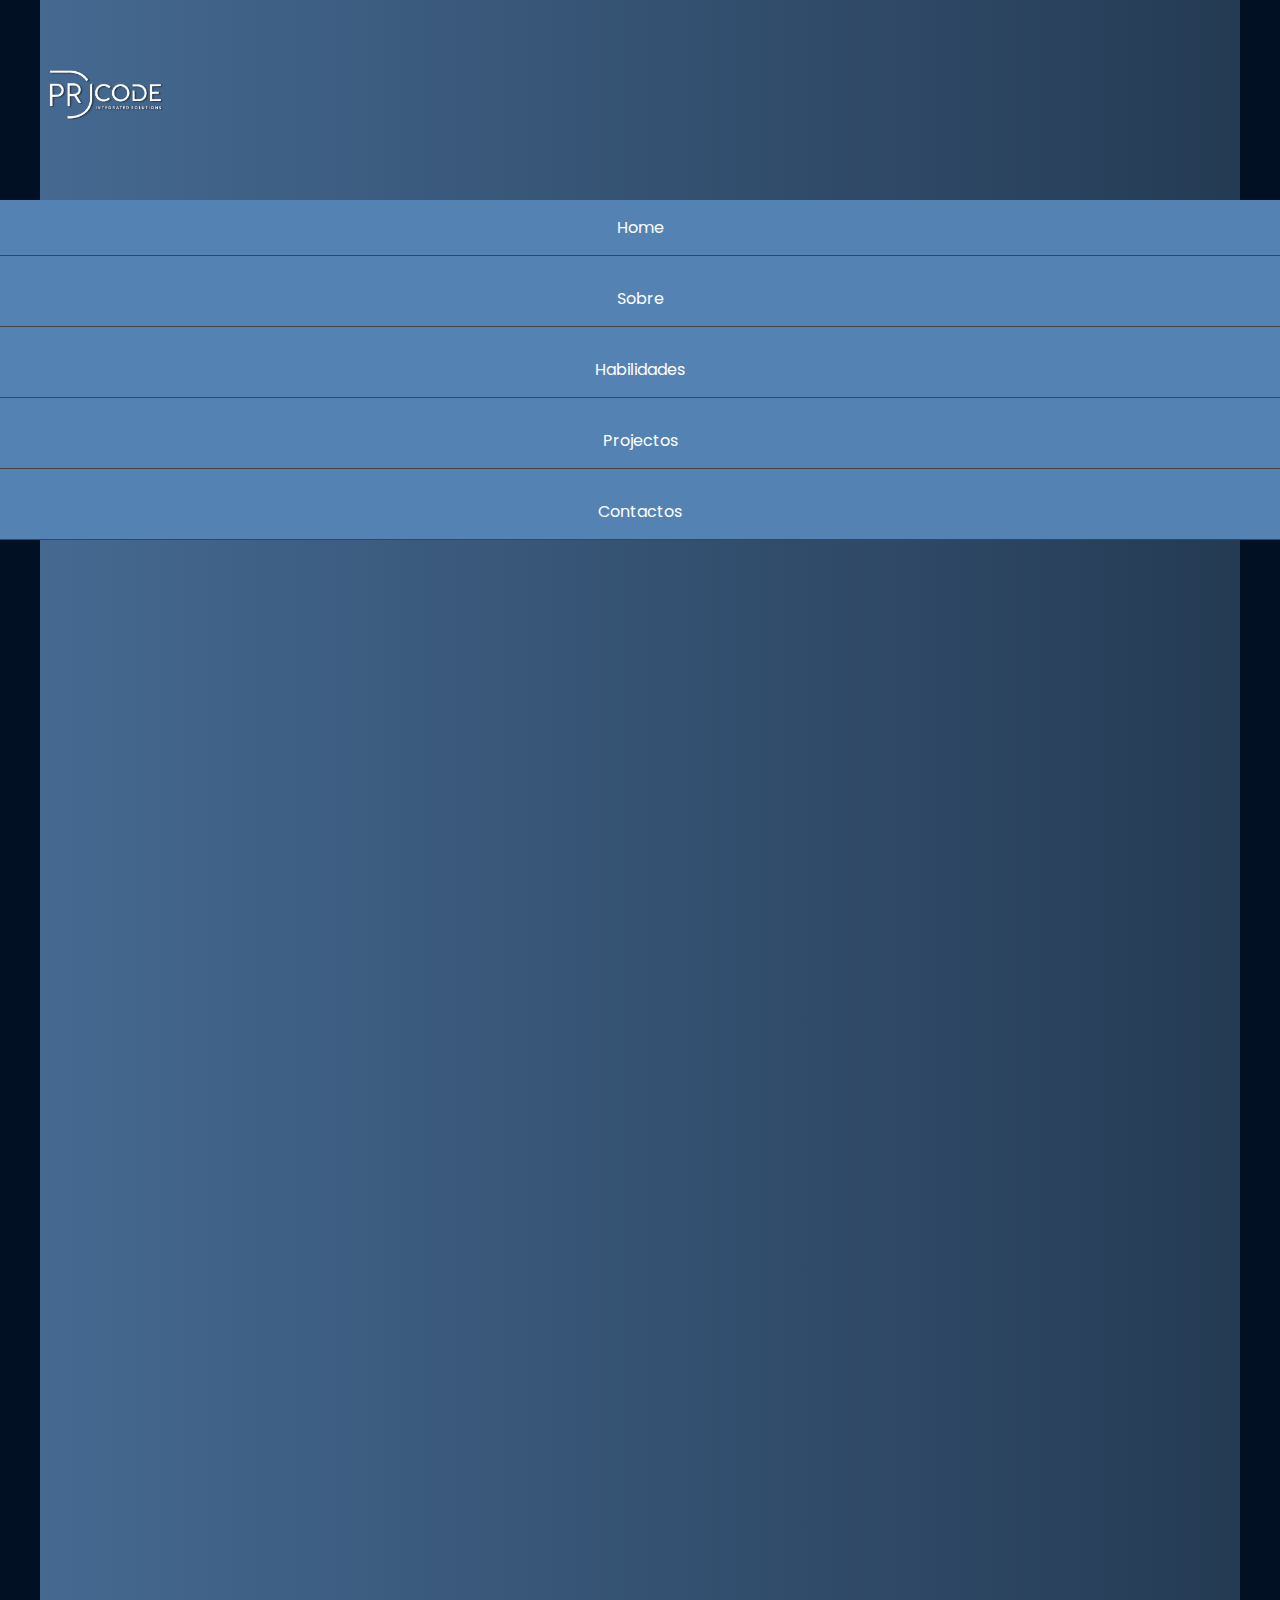
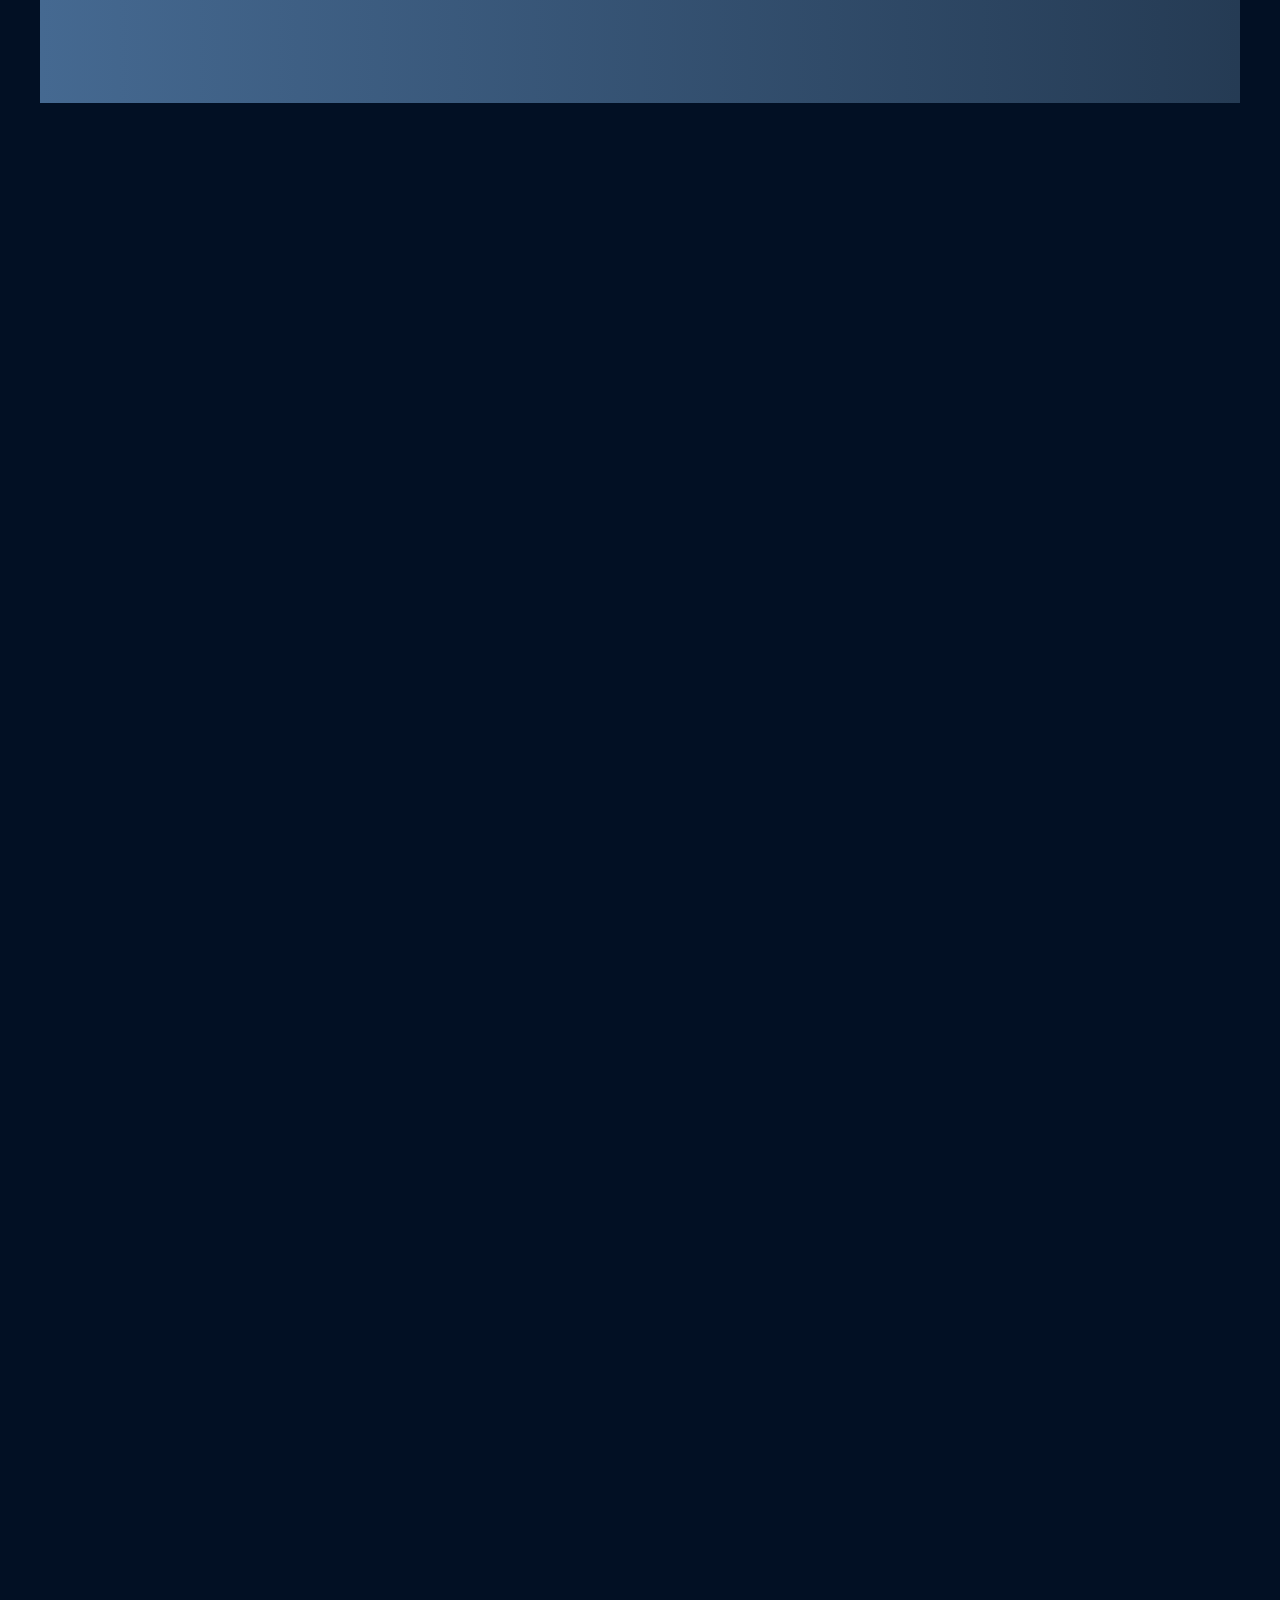
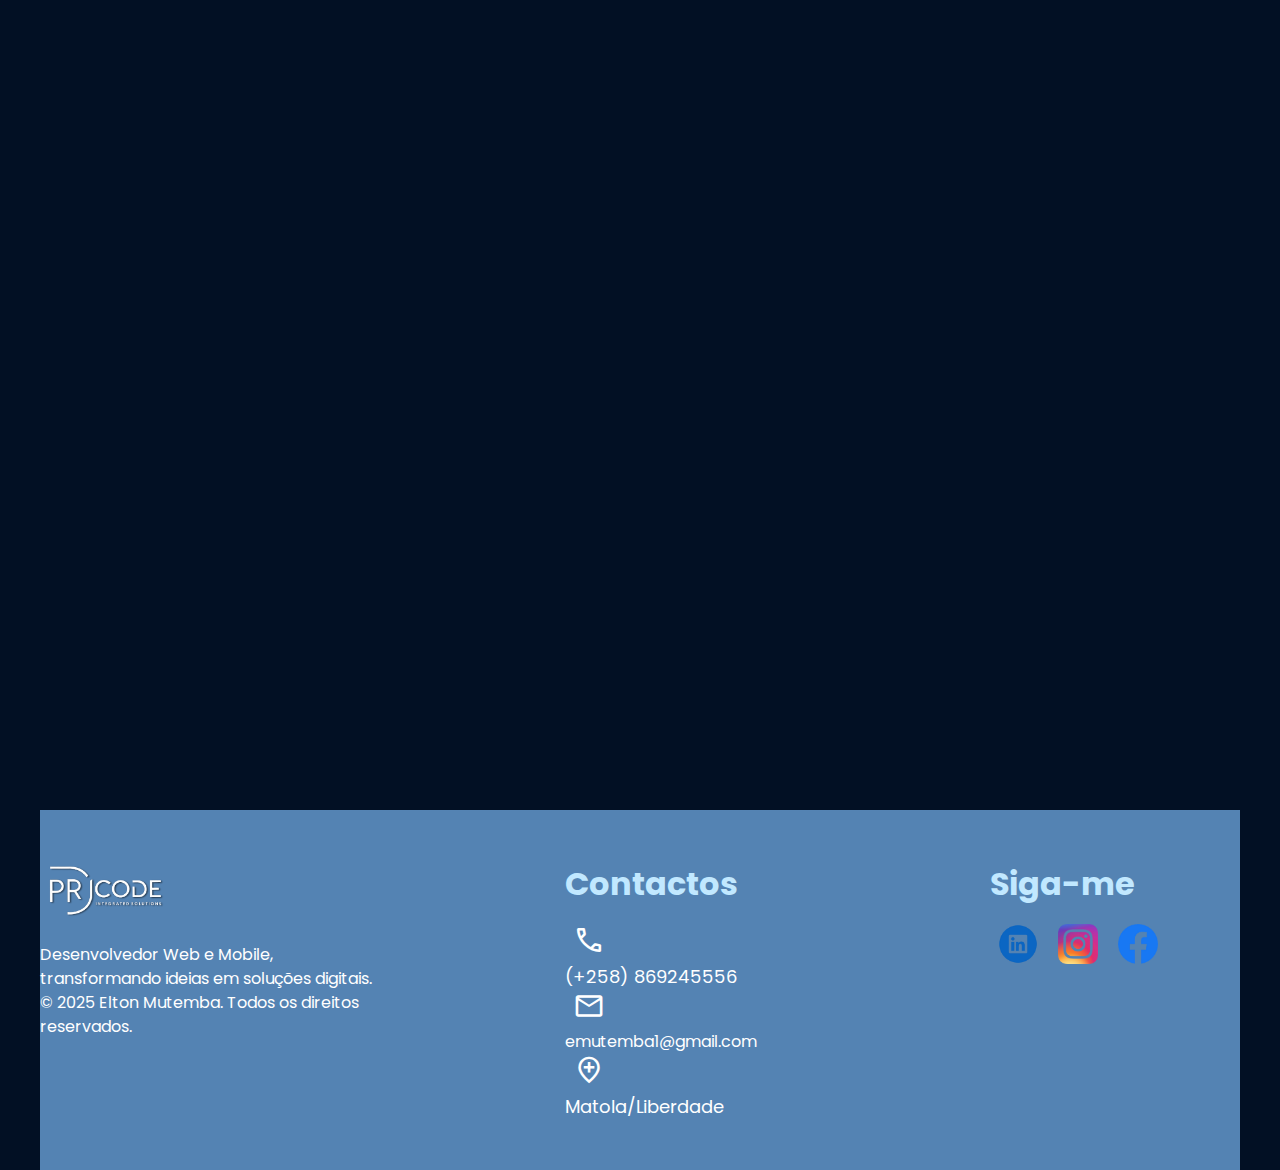
<file: index.html>
<!DOCTYPE html>
<html lang="pt-br">

<head>
    <meta charset="UTF-8">
    <meta name="viewport" content="width=device-width, initial-scale=1.0">
    <title>Portfólio</title>

    <link rel="stylesheet"
        href="https://fonts.googleapis.com/css2?family=Material+Symbols+Outlined:opsz,wght,FILL,GRAD@20..48,100..700,0..1,-50..200" />
    <link rel="stylesheet" href="https://fonts.googleapis.com/css2?family=Poppins:wght@400;700&display=swap">

    <link rel="stylesheet" href="https://cdnjs.cloudflare.com/ajax/libs/font-awesome/6.5.0/css/all.min.css">

    <link rel="stylesheet" href="Estilo/style.css">
    <link rel="stylesheet" href="Estilo/tablet.css" media="screen and (min-width: 768px)">
    <link rel="stylesheet" href="Estilo/desktop.css" media="screen and (min-width: 1440px)">


    <script src="JavaScript/script.js" defer></script>

</head>

<body>
    <div class="container">
        <!--class="bg_seccao">-->

        <header id="topo" class="bg_seccao">
            <section id="logo">
                <img src="imagens/img_semfundo/logo.png" alt="Logotipo">
            </section>
            <span id="menu_icon" class="material-symbols-outlined" onclick="clickMenu()">menu</span>
            <nav class="caixa" id="menu">
                <a href="#home">Home</a>
                <a href="#sobre">Sobre</a>
                <a href="#habilidade">Habilidades</a>
                <a href="#projecto">Projectos</a>
                <a href="#rodape">Contactos</a>
            </nav>
        </header>

        <main>
            <!--class="bg_seccao">-->
            <section class=" intro  bg_seccao" id="home">

                <h1 class="titulo">Bem-vindo.</h1>
                <p class="descricao">Sou Elton Mutemba, front-end developer apaixonado por transformar ideias em
                    experiências digitais significativas. O meu trabalho vai além do código: procuro criar interfaces
                    intuitivas, rápidas e visualmente atraentes, que facilitem a vida do utilizador e proporcionem uma
                    navegação fluida.</p>
                <a href="#rodape" class="botao descricao" id="b1">Fale Comigo</a>


            </section>
            <!--class="bg_seccao">-->
            <section class=" sobre bg_seccao " id="sobre" >
                <picture class="animacao">
                    <source media="(max-width: 768px)" srcset="imagens/img_semfundo/img_mobile.png">
                    <img src="imagens/img_semfundo/img_pessoal desk.png" alt="Imagem Pessoal">
                </picture>

                <div id="sobreInfo" class="animacao">
                    <div class="info">
                        <h2>Sobre mim</h2>
                        <p>Acredito que a tecnologia é a chave para resolver problemas de forma criativa e eficiente.
                            Com formação em Engenharia Informática, desenvolvo soluções que unem análise estratégica,
                            pensamento crítico e foco em resultados. Trabalho com eficácia tanto em equipe quanto de
                            forma independente, sempre buscando superar expectativas e entregar valor real.</p>
                    </div>

                    <div id="botoes">
                        <a href="#rodape" class="botao">Contactos</a>
                        <a href="extra/CurriculumVitae.pdf" class="botao" target="_blank">Baixar CV</a>
                    </div>
                </div>
            </section>

            <section class="seccao animacao" id="projecto">
                <h2>Projectos Recentes</h2>
                <div id="projectos_botoes">
                    <a href="#web" onclick="mostrarProjeto('web')">Website</a>
                    <a href="#mobile" onclick="mostrarProjeto('mobile')">Mobile</a>
                    <a href="#desktop" onclick="mostrarProjeto('desktop')">Desktop</a>
                    <a href="#outro" onclick="mostrarProjeto('outro')">Outros Projetos</a>
                </div>

                <div class="projetos_conteudo">
                    <div id="web" class="projeto_item" style="display:none;">
                        <h3>Projecto Web</h3>
                        <p class="em-atualizacao"><i class="fas fa-exclamation-triangle"></i> Em actualização – novos projectos serão publicados em breve.</p>
                    </div>
                    <div id="mobile" class="projeto_item" style="display:none;">
                        <h3>Projecto Mobile</h3>
                        <p class="em-atualizacao"><i class="fas fa-exclamation-triangle"></i> Em actualização – novos projectos serão publicados em breve.</p>
                    </div>

                    <!--Desktop-->
                    <div id="desktop" class="projeto_item">
                        <div class="desktop_proj_info">
                            <h3>MasterWash – Sistema de Gestão de Lavagem de Carros</h3>
                            <p class="resumo"> O MasterWash é um aplicativo desktop desenvolvido em Java com interface
                                gráfica em SceneBuilder e base de dados SQLite, projectado para otimizar a gestão de negócios
                                de lavagem de carros.</p>
                            <button class="saiba-mais-btn" onclick="toggleDescricao()">Saiba Mais</button>
                            <div class="descricao-completa" id="descricaoMasterWash">
                                <p><strong>Funcionalidades:</strong></p>
                                <ul>
                                    <li>Gestão de clientes e serviços: cadastro, atualização e remoção.</li>
                                    <li>Agendamento de lavagens: organizar horários e tipos de serviços.</li>
                                    <li>Controle de faturamento e histórico: acompanhar serviços prestados e receitas.
                                    </li>
                                    <li>Interface intuitiva, fácil de usar e eficiente.</li>
                                </ul>
                                <p><strong>Ferramentas e Tecnologias:</strong> JavaFX, SceneBuilder , SQLite, Launch4j
                                </p>
                                <p><strong>Destaques:</strong> Eficiência operacional, aplicação desktop standalone,
                                    fácil manutenção e escalabilidade.</p>
                            </div>
                        </div>


                        <div class="carrossel">
                            <div class="slides">
                                <picture>
                                    <source media="(max-width: 768px)"
                                        srcset="imagens/img_semfundo/img-mobile_login.png">
                                    <img src="imagens/img_semfundo/img-desktop_login.png" alt="imagem do tela login">
                                </picture>

                                <picture>
                                    <source media="(max-width: 768px)"
                                        srcset="imagens/img_semfundo/img-mobile_dashboard.png">
                                    <img src="imagens/img_semfundo/img-desktop_dashboard.png" alt="imagem da tela dashboard">
                                </picture>

                                <picture>
                                    <source media="(max-width: 768px)"
                                        srcset="imagens/img_semfundo/img-mobile_clientes.png">
                                    <img src="imagens/img_semfundo/img-desktop_clientes.png" alt="imagem da tela cliente">
                                </picture>

                                <picture>
                                    <source media="(max-width: 768px)"
                                        srcset="imagens/img_semfundo/img-mobile_servicos.png">
                                    <img src="imagens/img_semfundo/img-desktop_servicos.png" alt="imagem da tela servicos">
                                </picture>
                                
                            </div>

                            <!-- Botões de navegação -->
                            <button class="btn prev">&#10094;</button>
                            <button class="btn next">&#10095;</button>
                        </div>

                    </div>
                    <div id="outro" class="projeto_item" style="display:none;">
                        <h3>Rede de Busca Inteligente com PyTorch</h3>

                        <p>Desenvolvi uma rede de busca usando PyTorch que permite pesquisar informações de forma
                            semântica, com maior precisão e relevância nos resultados. O projecto envolve processamento
                            de linguagem natural, vetorização de dados e otimização de rede neural.</p>
                    </div>
                </div>
            </section>

            <section class="seccao servicos animacao" id="servicos">
                <h2>Serviços</h2>
                <div class="servicos-grid">
                    <div class="servico">
                        <h3>Desenvolvedor de Aplicativos Desktop</h3>
                        <p>Crio aplicativos desktop eficientes e intuitivos, com interfaces amigáveis e funcionalidades
                            que ajudam empresas a organizar processos, automatizar tarefas e melhorar a produtividade.
                        </p>
                    </div>
                    <div class="servico">
                        <h3>Desenvolvedor Web</h3>
                        <p>Crio websites modernos e responsivos, focados em experiência do utilizador, desempenho e
                            design atrativo, transformando ideias em soluções digitais funcionais.</p>
                    </div>
                    <div class="servico">
                        <h3>Programador Mobile</h3>
                        <p>Desenvolvo aplicativos móveis funcionais e intuitivos para Android e iOS, focando em
                            desempenho, design amigável e integração com sistemas, transformando ideias em soluções
                            digitais práticas para usuários.</p>
                    </div>
                </div>
            </section>

            <section class="seccao animacao" id="habilidade">
                <h2>Habilidades</h2>
                <div id="habilidades-icones">
                    <img src="imagens/icon/html.png" alt="HTML">
                    <img src="imagens/icon/Css.png" alt="CSS">
                    <img src="imagens/icon/JavaScript.png" alt="JavaScript">
                    <img src="imagens/icon/Java.png" alt="Java">
                    <img src="imagens/icon/React.png" alt="React">
                </div>
            </section>
        </main>

        <footer id="rodape">
            <div class="rodape-info">
                <img src="imagens/img_semfundo/logo.png" alt="Logotipo">
                <p>Desenvolvedor Web e Mobile, transformando ideias em soluções digitais.</p>
                <p>© 2025 Elton Mutemba. Todos os direitos reservados.</p>
            </div>
            <div class="rodape-contacto">
                <h3>Contactos</h3>
                <div class="icones-contacto">
                    <span class="material-symbols-outlined">call</span>
                    <p>(+258) 869245556</p>
                    <span class="material-symbols-outlined">mail</span>
                    <a href="mailto:emutemba1@gmail.com" style="display: block;">emutemba1@gmail.com</a>
                    <span class="material-symbols-outlined">add_location</span>
                    <p>Matola/Liberdade</p>
                </div>

            </div>
            <div class="rodape-social">
                <h3>Siga-me</h3>
                <div class="social-media-icones">
                    <a href="https://www.linkedin.com/in/elton-mutemba-165724250/" target="_blank"><img
                            src="imagens/icon/linkdin.png" alt="LinkedIn" class="socialmedia"></a>
                    <a href="https://www.instagram.com/prj.code/" target="_blank"><img src="imagens/icon/instagram.png"
                            alt="Instagram" class="socialmedia"></a>
                    <a href="https://web.facebook.com/elton.mutemba.2025" target="_blank"><img src="imagens/icon/fb.png"
                            alt="Facebook" class="socialmedia"></a>
                </div>
            </div>
        </footer>

        <button id="btnTop">↑</button>
    </div>
</body>

</html>
</file>
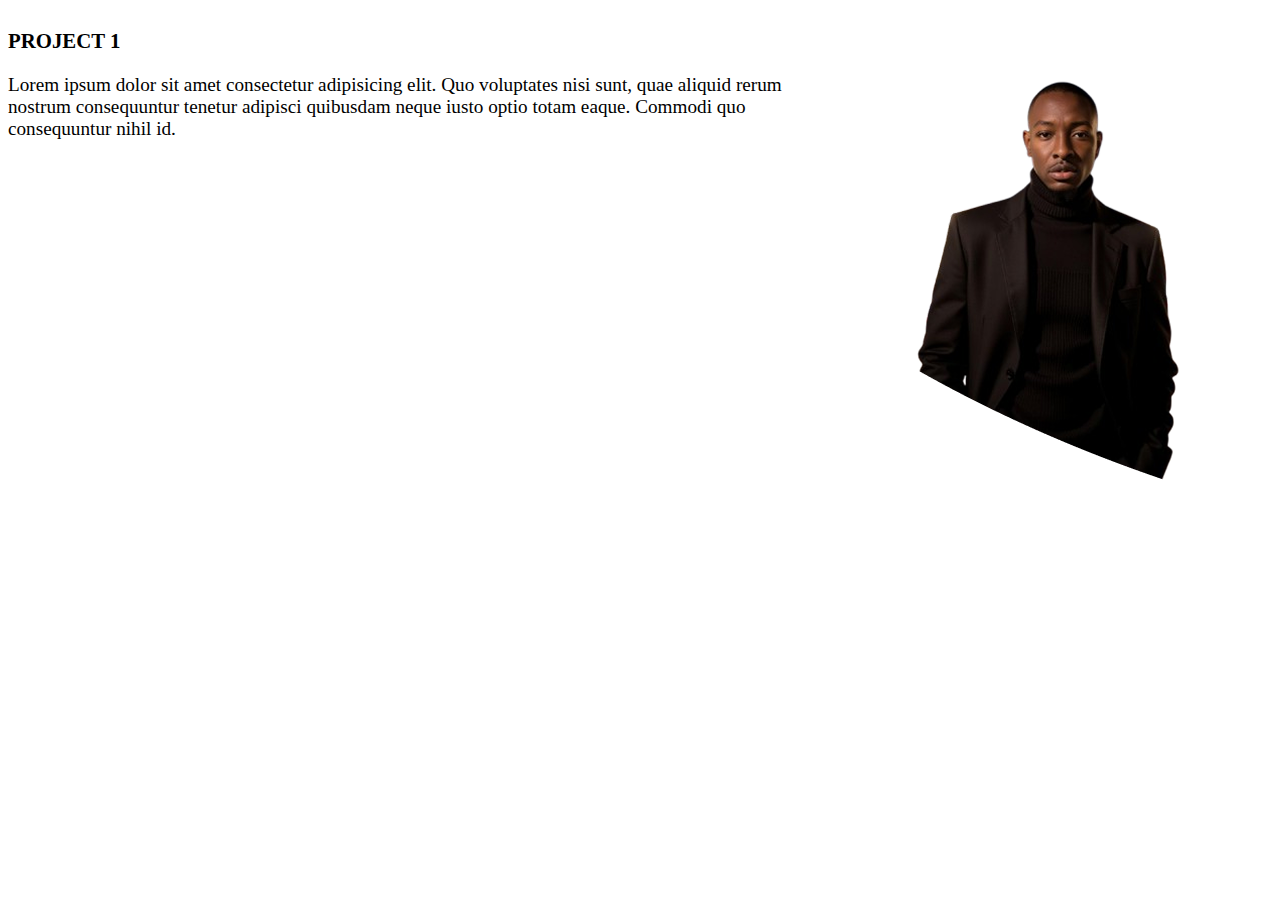
<file: portfolio.html>
<!DOCTYPE html>
<html lang="en">
<head>
    <meta charset="UTF-8">
    <meta name="viewport" content="width=device-width, initial-scale=1.0">
    <title>Protfolio_web</title>
    <link rel="stylesheet" href="Estilo/Web.css">
</head>
<body>
   <div id="container">
        <div>
            <h3>PROJECT 1</h3>
            <p>Lorem ipsum dolor sit amet consectetur adipisicing elit. Quo voluptates nisi sunt, quae aliquid rerum nostrum consequuntur tenetur adipisci quibusdam neque iusto optio totam eaque. Commodi quo consequuntur nihil id.</p>
        </div>
        <div>
            <img src="imagens/Rectangle 1.png" alt="">
        </div>
   </div>
    
</body>
</html>
</file>
<file: Estilo/tablet.css>
/* Media Query para Tablets (768px e acima) */
 
    .container {
        padding: 0 40px;
    }

    header {
        padding: 40px 0;
    }
    
    #logo img {
        height: 60px;
    }

    #menu_icon {
        display: none;
    }

    nav {
        display: flex !important;
        position: static;
        flex-direction: row;
        background: none;
        box-shadow: none;
        gap: 15px; /* Espaçamento entre os links */
    }
    
    nav a {
        padding: 10px 15px;
        border-bottom: none;
    }

    .principal {
        padding: 50px 0;
    }

    .flexivel {
        flex-direction: row;
        align-items: center;
        text-align: left;
        padding: 60px 0;
        gap: 50px; /* Espaço entre texto e imagem */
    }
    
    #sobre {
        flex-direction: row-reverse;
        text-align: left;
    }

    .info h2 {
        text-align: left;
    }

    .intro-texto, #sobreInfo {
        flex: 1;
        max-width: 50%;
    }

    .img_destaque {
        flex: 1;
        text-align: right;
    }

    h1 {
        font-size: 4rem; /* Tamanho fixo para melhor controle */
    }

    h2 {
        font-size: 2.5rem;
    }

    p {
        font-size: 1.125rem;
    }

    #botoes {
        justify-content: flex-start;
    }

    #projectos {
        flex-direction: row;
        justify-content: center;
        flex-wrap: wrap;
    }

    .desktop {
        flex-direction: row;
        align-items: center;
        gap: 30px;
        text-align: left;
    }

    .desktop img {
        max-width: 400px;
        height: auto;
    }
    
    #servicos {
        display: grid;
        grid-template-columns: repeat(3, 1fr);
        gap: 20px;
    }
    
    #habilidades {
        gap: 40px;
    }
    
    footer {
        flex-direction: row;
        justify-content: space-between;
        align-items: flex-start;
        text-align: left;
        padding: 50px 0;
        gap: 50px;
    }

    .rodape-info {
        flex: 1;
        max-width: 350px;
    }

    .rodape-contacto,
    .rodape-social {
        flex: 1;
        max-width: 250px;
    }
</file>
<file: Estilo/Web.css>
@charset "UTF-8";


#container{
    display: flex;
    justify-content: space-evenly;
    
}

h3{
    font-size: 1.3em;
}
p{
    font-size: 1.2em;
}
</file>
<file: Estilo/style.css>
/* RESET E ESTILOS GERAIS */
/* Roboto Light Italic */
@font-face {
    font-family: 'Roboto';
    src: url('/Fontes/Playfair,Radley,Roboto/Roboto/static/Roboto-LightItalic.ttf') format('truetype');
    font-weight: 300;
    font-style: italic;
}

/* Playfair Display Variável */
@font-face {
    font-family: 'Playfair Display';
    src: url('/Fontes/Playfair,Radley,Roboto/Playfair/Playfair-VariableFont_opsz,wdth,wght.ttf') format('truetype');
    font-weight: 300 900;
    /* intervalo de pesos da fonte variável */
    font-style: normal;
}

/* Radley Italic */
@font-face {
    font-family: 'Radley';
    src: url('/Fontes/Playfair,Radley,Roboto/Radley/Radley-Italic.ttf') format('truetype');
    font-weight: normal;
    font-style: italic;
}


* {
    margin: 0;
    padding: 0;
    box-sizing: border-box;
}

:root {
    --cor-primaria: #000000;
    --cor-secundaria: #333333;
    --cor-destaque: #00d9ff;
    --cor-texto: #ffffff;
    --cor-fundo: #000000;

    --Cor0: #021024;
    --Cor1: #052659;
    --Cor2: #5483B3;
    --Cor3: #7da0ca;
    --Cor4: #c1e8ff;

    --fonte-padrao: Roboto, "Helvetica Neue", Arial, sans-serif;
    --fonte-destaque: "Playfair Display", serif;
    --fonte-especial: "Radley", serif;
}

body {
    background-color: var(--Cor0);
    font-family: 'Poppins', sans-serif;
    color: var(--cor-texto);
}

a {
    text-decoration: none;
    color: var(--cor-texto);
}

.container {
    max-width: 1400px;
    margin: 0 auto;


}

.seccao {
    padding: 64px 0;
    text-align: center;

}



.animacao {
    opacity: 0;
    transform: translateY(50px);
    transition: all 0.8s ease;
}

.animacao.show {
    opacity: 1;
    transform: translateY(0);
    transition: all 2.5s ease-out; /* mais lento */
}


.bg_seccao {
    background: linear-gradient(to left, #253b54, #456991);
    padding: 64px 0;



}

h2 {
    font-size: 2rem;
    margin-bottom: 40px;
}

/* HEADER - MOBILE-FIRST */
header {
    display: flex;
    flex-direction: column;
    justify-content: space-between;
    align-items: flex-start;
    padding: 20px 0;


}

#logo img {
    height: 40px;
}

#menu {
    display: none;
    flex-direction: column;
    position: absolute;
    top: 200px;
    /* deixa o hamburguer livre, ajusta conforme altura do header */
    left: 0;
    width: 100%;
    background: var(--Cor2);
    z-index: 1000;


}

#menu_icon {
    display: block;
    /* Visível em mobile */
    font-size: 2rem !important;
    cursor: pointer;
    color: white !important;
    padding-left: 10px;
    padding-top: 50px;

}




#menu a {
    padding: 15px;
    border-bottom: 1px solid #444;
    text-align: center;

}

#menu.active {
    display: flex;
    /* Visível quando a classe .active é adicionada pelo JS */
}

/* SEÇÃO HOME */
.intro {
    display: flex;
    flex-direction: column;
    align-items: center;
    text-align: center;
    gap: 10px;
}

.intro h1 {
    font-size: clamp(3.5rem, 6vw, 4rem);
    font-family: 'Playfair Display', serif;
    /* nome da fonte */
    color: white;
    /* cor da variável */
    font-weight: 700;
    /* opcional, conforme a fonte variável */
}

.intro p {
    font-size: 1.2rem;
    line-height: 1.6;
    padding: 10px;

}


/* SEÇÃO SOBRE */
.sobre {
    display: flex;
    flex-direction: column;
    align-items: center;
    gap: 32px;
    text-align: center;
}

.sobre img {
    max-width: 100%;
    height: auto;
}

.info p {
    padding: 10px;
}

#sobreInfo h2 {
    font-size: 2rem;
}

#botoes {
    display: flex;
    flex-wrap: wrap;
    justify-content: center;
    gap: 16px;
    margin-top: 24px;
}

.botao {
    color: var(--Cor4);
    padding: 12px 24px;
    border-radius: 30px;
    font-weight: 300;
    transition: transform 0.3s, box-shadow 0.3s;
    background: linear-gradient(135deg, #00c6ff, #0072ff);
    box-shadow: 0 4px 12px rgba(0, 0, 0, 0.2);
}

.botao:hover {
    transform: translateY(-3px) scale(1.05);
    box-shadow: 0 6px 16px rgba(0, 0, 0, 0.3);
}



/* SEÇÃO PROJETOS */
#projectos_botoes {
    display: flex;
    flex-wrap: wrap;
    justify-content: center;
    gap: 16px;
    margin-bottom: 40px;
}

#projectos_botoes a {
    padding: 10px 20px;
    background-color: var(--Cor3);
    border-radius: 20px;
    transition: background-color 0.3s;
}

#projectos_botoes a:hover {
    background-color: var(--cor-destaque);
}

.projetos_conteudo {
    display: flex;
    flex-direction: column;
    align-items: center;
    gap: 32px;
    margin: 20px;
}

.projeto_item {
    background-color: var(--Cor2);
    padding: 24px;
    border-radius: 8px;
    width: 100%;
    text-align: center;
    display: flex;
    flex-direction: column-reverse;
    justify-content: space-evenly;
    gap: 50px;

}

.projeto_item img {
    max-width: 100%;
    height: auto;
    display: block;
    margin-top: 24px;
}

.projeto_item h3 {

    font-size: 1.5rem;
    padding: 10px;
}

.projeto_item p {
    font-size: 1.2rem;
    padding: 10px;
}

.em-atualizacao {
    font-style: italic;
    color: white;
    font-size: 1.1rem;
    opacity: 0.8;
}



/* SEÇÃO SERVIÇOS */
.servicos-grid {
    display: grid;
    gap: 20px;
}

.servico {
    background-color: var(--Cor2);
    padding: 20px;
    border-radius: 8px;
    margin: 0 20px;
}

.servico h3 {
    color: var(--Cor1);
    padding: 10px;
}

.descricao-completa {
    display: none;
    margin-top: 10px;
}

.saiba-mais-btn {
    display: block;
    /* transforma em bloco para margin funcionar */
    margin: 20px auto 0 auto;
    /* centraliza horizontalmente */
    background: linear-gradient(135deg, #00c6ff, #0072ff);
    color: white;
    border: none;
    padding: 8px 20px;
    border-radius: 30px;
    cursor: pointer;
    transition: transform 0.3s, box-shadow 0.3s;

}

.saiba-mais-btn:hover {
    transform: translateY(-2px) scale(1.05);
    box-shadow: 0 4px 12px rgba(0, 0, 0, 0.25);
}

/* SEÇÃO HABILIDADES */
#habilidades-icones {
    display: flex;
    flex-wrap: wrap;
    justify-content: center;
    gap: 24px;
}

#habilidades-icones img {
    width: 60px;
    height: auto;
}

/* RODAPÉ */
footer {
    background-color: var(--Cor2);
    padding: 40px 16px;
    display: flex;
    flex-direction: column;
    align-items: center;
    text-align: center;
    gap: 32px;
}

.rodape-info img {
    height: 60px;
    margin-bottom: 16px;
}

.rodape-info p {
    font-size: 1rem;
    line-height: 1.5;
}

.rodape-contacto h3,
.rodape-social h3 {
    margin-bottom: 16px;
    color: var(--Cor4);
    font-size: 2rem;
}

.icones-contacto span {
    font-size: 2rem;
    margin: 0 8px;
}

.social-media-icones img {
    width: 40px;
    margin: 0 8px;
}


/* Título com efeito de digitação */
.titulo {
    overflow: hidden;
    white-space: nowrap;
    border-right: 3px solid transparent;
    /* Cursor separado */
    display: inline-block;
    font-weight: 800;
    font-size: clamp(2rem, 5vw, 4rem);
    color: white;
    /* Título final branco */
    animation: typing 3s steps(30) forwards;
    position: relative;
}

/* Cursor piscando */
.titulo::after {
    /*content: '|';*/
    display: inline-block;
    margin-left: 5px;
    color: white;
    animation: blinkCaret 0.7s step-end infinite;
}

/* Descrição aparece após o título */
.descricao {
    opacity: 0;
    margin-top: 20px;
    font-size: 1.2rem;
    color: white;
    line-height: 1.6;
    max-width: 700px;
    margin-left: auto;
    margin-right: auto;
    animation: fadeIn 1.2s ease-out forwards;
    animation-delay: 1.1s;
    /* espera o título terminar */
}

/* Lista de itens */
.descricao-completa ul {
    list-style-type: none;
    padding-left: 0;
    margin-top: 20px;
    display: flex;
    flex-wrap: wrap;
    justify-content: center;
    gap: 15px;
}

.descricao-completa li {
    background-color: #f0f2f5;
    padding: 10px 20px;
    border-radius: 25px;
    border: 1px solid #e0e4e8;
    color: #666;
    font-size: 1rem;
    transition: all 0.3s ease;
    transform: scale(0.9);
    opacity: 0;
    animation: scaleIn 0.5s ease-out forwards;
    animation-delay: 0.5s;
    /* depois da descrição */
}

.descricao-completa li:nth-child(2) {
    animation-delay: 0.7s;
}

.descricao-completa li:nth-child(3) {
    animation-delay: 0.9s;
}

.descricao-completa li:nth-child(4) {
    animation-delay: 1.1s;
}

/* Keyframes */
@keyframes typing {
    from {
        width: 0;
    }

    to {
        width: 100%;
    }
}

@keyframes blinkCaret {
    50% {
        opacity: 0;
    }
}

@keyframes fadeIn {
    from {
        opacity: 0;
        transform: translateY(20px);
    }

    to {
        opacity: 1;
        transform: translateY(0);
    }
}

@keyframes scaleIn {
    from {
        transform: scale(0.8);
        opacity: 0;
    }

    to {
        transform: scale(1);
        opacity: 1;
    }
}

/* Hover do título */
.titulo:hover {
    transform: scale(1.02);
    transition: transform 0.3s ease;
}


/* Botão flutuante */
#btnTop {
    display: none;
    /* só aparece quando o user rolar */
    position: fixed;
    bottom: 20px;
    right: 20px;
    z-index: 99;
    background-color: var(--Cor3);
    color: white;
    border: none;
    border-radius: 50%;
    padding: 12px 16px;
    cursor: pointer;
    font-size: 20px;
    transition: 0.3s;
}

#btnTop:hover {
    background-color: var(--Cor1);
}


/*CSS Carrosel*/

.carrossel {
    position: relative;
    width: 100%;
    /* ocupar a largura total no mobile */
    max-width: 600px;
    /* no desktop fica limitado */
    overflow: hidden;
    border-radius: 12px;
    margin: auto;
}

.slides {
    display: flex;
    transition: transform 1s ease-in-out;
    width: 100%;
}

.slides img,
.slides picture {
    min-width: 100%;
    /* cada slide ocupa 100% da largura */
    height: auto;
    object-fit: cover;
    border-radius: 12px;
}

/* Botões de navegação */
.btn {
    position: absolute;
    top: 50%;
    transform: translateY(-50%);
    font-size: 2rem;

    background: transparent;
    color: white;
    border: none;
    padding: 8px 12px;
    cursor: pointer;
    border-radius: 50%;
}

.prev {
    left: 10px;
}

.next {
    right: 10px;
}
</file>
<file: Estilo/desktop.css>
/* RESET E ESTILOS GERAIS */
* {
    margin: 0;
    padding: 0;
    box-sizing: border-box;
}


body {
    background-color: var(--Cor0);
    font-family: 'Poppins', sans-serif;
    color: var(--cor-texto);
    line-height: 1.6;
}


a {
    text-decoration: none;
    color: var(--cor-texto);
}

.container {
    max-width: 100%;
    padding: 0;

}

.seccao {
    padding: 64px 0;
    text-align: center;
}

.bg_seccao {
    background: linear-gradient(to left, #253b54, #456991);
    padding: 64px 0;

}

h2 {
    font-size: clamp(2rem, 4vw, 3rem);
    margin-bottom: 2rem;
    color: #00c6ff;
}

header {
    flex-direction: row;
    align-items: center;
    justify-content: space-between;
    padding: 20px 100px;


}

#logo img {
    height: 60px;
    margin-left: 100px;
}

#menu_icon {
    display: none;

}


#menu {
    display: flex;
    flex-direction: row;
    justify-content: flex-end;
    position: relative;
    top: 0px;
    /* deixa o hamburguer livre, ajusta conforme altura do header */
    left: 0;
    width: 100%;
    padding-right: 120px;
    background: none;

}

#menu a {

    padding: 15px;
    border-bottom: 0;
    font-size: 20px;
}

#menu a:hover {
    color: var(--Cor2);

}

#menu.active {
    display: flex;
    /* Visível quando a classe .active é adicionada pelo JS */
}




/* SEÇÃO HOME */
/* SEÇÃO HOME */
.intro {
    display: flex;
    flex-direction: column;
    justify-content: center; /* centro vertical */
    align-items: center; /* centro horizontal */
    height: 100vh;
    margin: 0 auto;
    padding: 0 40px;
    text-align: center;
    gap: 20px;
}

.intro h1 {
    font-size: clamp(3.5rem, 6vw, 5rem);
    margin-bottom: 10px;
    font-weight: 700;
    line-height: 1.2;
}

.intro p {
    font-size: clamp(1.8rem, 2vw, 1.5rem);
    max-width: 1300px;
    margin: 0 auto 20px auto;
    opacity: 0.9;
    line-height: 1.6;
}

/* BOTÃO */
#b1 {
    display: inline-block;
    color: #fff;
    padding: 14px 32px;
    border-radius: 30px;
    font-size: 1rem;
    font-weight: 500;
    transition: transform 0.3s, box-shadow 0.3s;
    background: linear-gradient(135deg, #00c6ff, #0072ff);
    box-shadow: 0 6px 16px rgba(0, 0, 0, 0.25);
    cursor: pointer;
    text-decoration: none;
}

#b1:hover {
    transform: translateY(-4px) scale(1.05);
    box-shadow: 0 8px 20px rgba(0, 0, 0, 0.35);
}

/* SEÇÃO SOBRE */
.sobre {
    flex-direction: row;
    align-items: center;
    justify-content: space-between;
    height: auto;
    max-width: 100%;
    padding: 100px 150px;
    gap: 50px;
}


#sobreInfo {
    flex: 1;
    padding-left: 20px;
    justify-self: flex-start;

}


#sobreInfo h2 {
    font-size: 2.8rem;
    text-align: left;
}

#sobreInfo p {
    font-size: 1.8rem;
    text-align: left;
}

#botoes {
    justify-content: flex-start;
    gap: 24px;
}

.intro-texto a{
    font-size: 1.2rem;
}

.botao {
    color: var(--Cor4);
    padding: 12px 24px;
    border-radius: 30px;
    font-weight: 300;
    transition: transform 0.3s, box-shadow 0.3s;
    background: linear-gradient(135deg, #00c6ff, #0072ff);
    box-shadow: 0 4px 12px rgba(0, 0, 0, 0.2);
}

.botao:hover {
    transform: translateY(-3px) scale(1.05);
    box-shadow: 0 6px 16px rgba(0, 0, 0, 0.3);
}


/* SEÇÃO PROJETOS */


#projectos_botoes a {
    padding: 10px 20px;
    background-color: var(--Cor3);
    border-radius: 20px;
    transition: background-color 0.3s;
}

#projectos_botoes a:hover {
    transform: translateY(-3px) scale(1.05);
    box-shadow: 0 6px 16px rgba(0, 0, 0, 0.3);
}


.projetos_conteudo {
    display: flex;
    flex-direction: column;
    align-items: center;
    gap: 32px;
    margin: 20px 120px;
}

.projeto_item {

    display: flex;
    flex-direction: row;
    /* layout horizontal */
    justify-content: space-between;
    /* distribui conteúdo */
    align-items: center;
    /* centraliza verticalmente */
    background-color: var(--Cor2);
    padding: 24px;
    border-radius: 1rem;
    width: 100%;
    text-align: left;
    gap: 50px;
    transition: transform 0.3s, box-shadow 0.3s;
}



.projeto_item img {
    max-width: 100%;
    height: auto;
    margin-top: 24px;
    min-width: 600px;

}

.projeto_item:hover {
    transform: translateY(-5px);
    box-shadow: 0 12px 24px rgba(0, 0, 0, 0.25);
}

/* SEÇÃO SERVIÇOS */
.servicos-grid {
    display: grid;
    grid-template-columns: repeat(auto-fit, minmax(280px, 1fr));
    gap: 2rem;
    padding: 20px 120px;

}

.servico {
    background-color: var(--Cor2);
    padding: 2rem;
    border-radius: 1rem;
    margin: 0px;
    transition: transform 0.3s, box-shadow 0.3s;
}

.servico:hover {
    transform: scale(1.05);
    box-shadow: 0 8px 20px rgba(0, 0, 0, 0.3);
}

/* SEÇÃO HABILIDADES */
#habilidades-icones {

    justify-content: space-evenly;
    gap: 0;
}

#habilidades-icones img {
    width: 90px;
}

/* RODAPÉ */
footer {

    flex-direction: row;
    align-items: flex-start;
    text-align: center;
    gap: 32px;

    flex: row wrap;
    justify-content: space-around;
    color: white;
    gap: 32px;
}

.rodape-info img {
    height: 60px;
    margin-bottom: 16px;
}

.rodape-info p {
    font-size: 1rem;
    line-height: 1.5;
}



.rodape-contacto h3,
.rodape-social h3 {
    margin-bottom: 16px;
}

.icones-contacto span {
    font-size: 2rem;
    margin: 0 8px;
}

.social-media-icones img {
    width: 40px;
    margin: 0 8px;
}

.social-media-icones img {
    width: 30px;
    filter: brightness(0) invert(1);
    transition: transform 0.3s, filter 0.3s;
}

.social-media-icones img:hover {
    transform: scale(1.2);
    filter: drop-shadow(0 0 10px #00c6ff);
}
</file>
